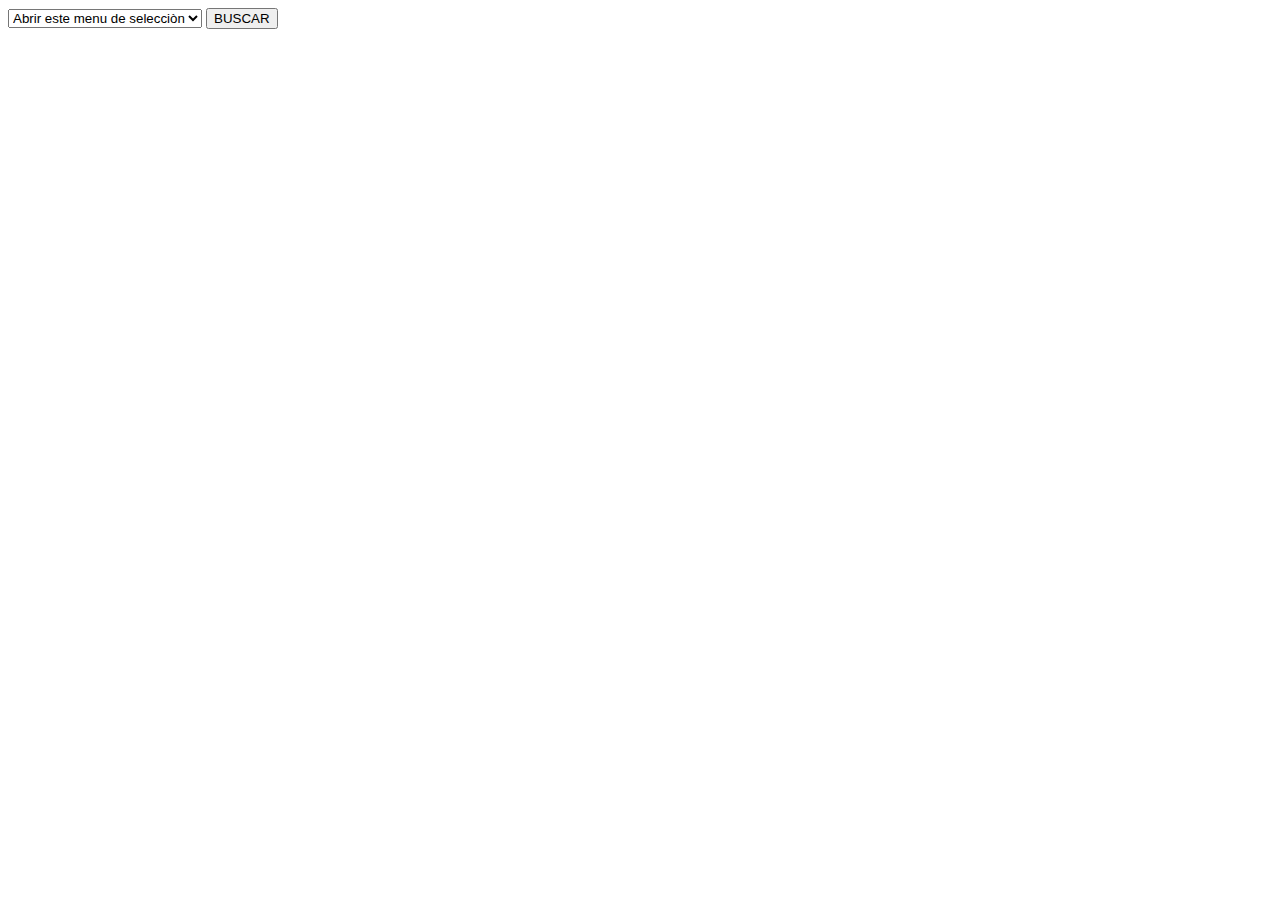
<file: index.html>
<!DOCTYPE html>
<html lang="en">
<head>
    <meta charset="UTF-8">
    <meta http-equiv="X-UA-Compatible" content="IE=edge">
    <meta name="viewport" content="width=device-width, initial-scale=1.0">
    <title>Document</title>
    <!-- CSS only -->
    <link href="https://cdn.jsdelivr.net/npm/bootstrap@5.2.1/dist/css/bootstrap.min.css" rel="stylesheet" integrity="sha384-iYQeCzEYFbKjA/T2uDLTpkwGzCiq6soy8tYaI1GyVh/UjpbCx/TYkiZhlZB6+fzT" crossorigin="anonymous">
</head>
<body class="bg-secondary degradient">

    <header>

    </header>
    <main>

        <section>
            <div class="container my-5">
                <div class="row">
                    <div class="col-12">
                        <form action="">
                            <select class="form-select" aria-label="Default select example" id="artista">
                                <option selected>Abrir este menu de selecciòn</option>
                                <option value="7okwEbXzyT2VffBmyQBWLz">Maná</option>
                                <option value="69UypehHabb68utzfjAVlV">Kany garcia</option>
                                <option value="6w7j5wQ5AI5OQYlcM15s2L">Extreme</option>
                                <option value="3PhoLpVuITZKcymswpck5b">Elton jhon</option>
                                <option value="3qm84nBOXUEQ2vnTfUTTFC">Guns N' Roses</option>
                                <option value="7dGJo4pcD2V6oG8kP0tJRR">Eminem</option>
                                <option value="1HY2Jd0NmPuamShAr6KMms">Lady gaga</option>
                                <option value="4dpARuHxo51G3z768sgnrY">Adele</option>
                                <option value="4lxfqrEsLX6N1N4OCSkILp">Phil collins</option>
                                <option value="5pKCCKE2ajJHZ9KAiaK11H">Rihanna</option>
                              </select>
                              <button type="submit" class="btn bg-dark text-white w-100 mt-3" id="buscar">BUSCAR</button>
                        </form>
                    </div>
                </div>
            </div>
        </section>

        <section>
            <div class="container">
                <div class="row row-cols-1 row-cols-md-3 g-3" id="fila">

                </div>
            </div>
        </section>

    </main>
    <footer>

    </footer>
    
    <script src="./src/controllers/controladorBuscarCanciones.js" type="module"></script>
    <!-- JavaScript Bundle with Popper -->
    <script src="https://cdn.jsdelivr.net/npm/bootstrap@5.2.1/dist/js/bootstrap.bundle.min.js" integrity="sha384-u1OknCvxWvY5kfmNBILK2hRnQC3Pr17a+RTT6rIHI7NnikvbZlHgTPOOmMi466C8" crossorigin="anonymous"></script>
</body>
</html>
</file>
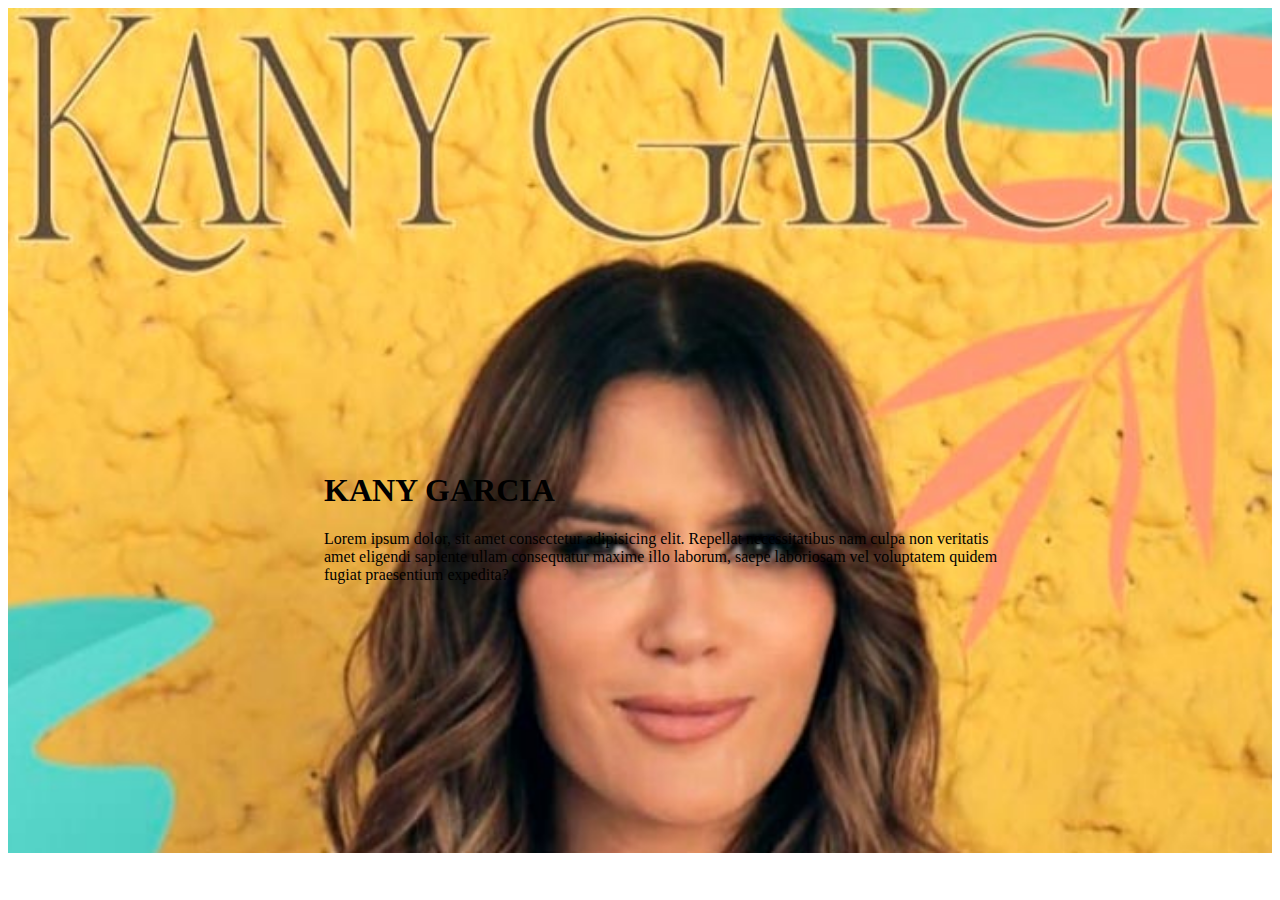
<file: src/views/historia.html>
<!DOCTYPE html>
<html lang="en">
<head>
    <meta charset="UTF-8">
    <meta http-equiv="X-UA-Compatible" content="IE=edge">
    <meta name="viewport" content="width=device-width, initial-scale=1.0">
    <title>Document</title>
    <link rel="stylesheet" href="../assets/Style.css">
</head>
<body bg-dark>

    <section class="banner text-white">
        <h1 id="datosArtista" class="fw-bold">KANY GARCIA</h1>
        <p id="historiaArtista">Lorem ipsum dolor, sit amet consectetur adipisicing elit. Repellat necessitatibus nam culpa non veritatis amet eligendi sapiente ullam consequatur maxime illo laborum, saepe laboriosam vel voluptatem quidem fugiat praesentium expedita?</p>
    </section>
    
    <script src="../helpers/BDHistoria.js"></script>
</body>
</html>
</file>
<file: src/assets/Style.css>
.banner{
    background-image: url("../assets/img/kanygarcia.jpg");
    padding: 35% 20% 20% 25%;
    background-size: cover;
    background-position: top center;
    position: relative;
}

.banner::after{
    
    height: 100%;
    width:100%;
    background-color: black;
    position:absolute;
    top:0;
    left:0;
    opacity: 0.45;
}

.fuente{
    font-family: 'Delius', cursive;
    font-family: 'Just Another Hand', cursive;
    font-family: 'Kalam', cursive;
    background-color: rgba(249, 206, 249, 0.842);
    

}
</file>
